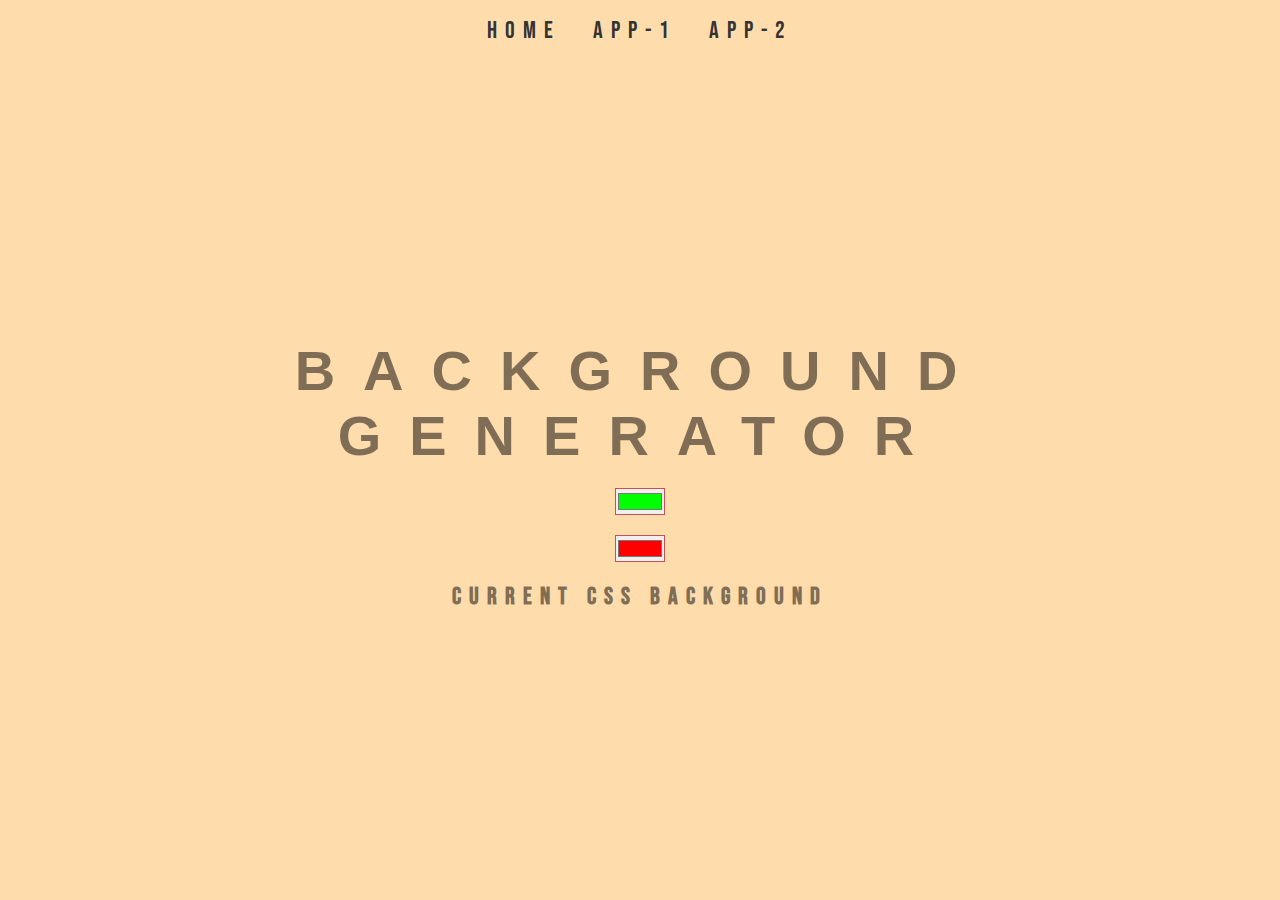
<file: assets/app2.html>
<!DOCTYPE html>
<html lang="en">
<head>
    <meta charset="UTF-8">
    <meta http-equiv="X-UA-Compatible" content="IE=edge">
    <meta name="viewport" content="width=device-width, initial-scale=1.0">
    <title>Github user search</title>
        <!-- own css -->
        <link rel="stylesheet" href="../main.css">
        <link rel="stylesheet" href="./app2.css">
        <!-- google fonts -->
        <link href="https://fonts.googleapis.com/css2?family=Bebas+Neue&display=swap" rel="stylesheet"> 
        <!-- fontAwsome cdn -->
        <link rel="stylesheet" href="https://cdnjs.cloudflare.com/ajax/libs/font-awesome/6.1.1/css/all.min.css">
        <!-- jquery cdn -->
        <script src="https://cdnjs.cloudflare.com/ajax/libs/jquery/3.6.0/jquery.js"></script>
</head>
<body>
    
    <div class="container">
        <header>
            <nav>
                <ul>
                    <li><a href="../index.html">Home</a></li>
                    <li id="#app"><a href="./app1.html">App-1</a></li>
                    <li id="#about"><a href="./app2.html">App-2</a></li>
                </ul>
            </nav>
        </header>

        <main id="gradient">
            <h1>Background Generator</h1>
            <input class="color1" type="color" name="color1" value="#00ff00">
            <input class="color2" type="color" name="color2" value="#ff0000">
            <h2>Current CSS Background</h2>
            <h3></h3>
        </main>
    </div>
<script src="./app2.js"></script>
</body>
</html>
</file>
<file: main.css>
*{
    margin: 0;
    padding: 0;
    box-sizing: border-box;
    font-family: 'Bebas Neue', cursive;
    border-color: #C65151;
}

body{
    background-color: #FFDCAB;
}

.container{
    display: grid;
    height: 100vh;
    grid-template-rows: auto 1fr;
    gap: 24px;
    padding: 0 30px;
}

header{
    grid-row: 1;
}

main{
    grid-row: 2;
}

/* header */

nav{
    display: flex;
    justify-content: center;
    margin-top: 1rem;
}

ul{
    display: flex;
    gap: 2rem;
    list-style: none;
}

a{
    text-decoration: none;
    font-size: 24px;
    color: #333;
}

/* main */

main{
    display: flex;
    flex-direction: column;
    align-items: center;
    justify-content: center;
    gap: 20px;
}

main p{
    display: block;
    max-width: 550px;
    font-size: 2em;
    text-align: center;
    line-height: 59xp;
    border-bottom: 3px solid #C65151;
}

.social a{
    color: #333;
}

i{
    font-size: 20px;
    padding-left: 1rem;
    cursor: pointer;
}

.linkdin:hover{
    color: #0A66C2;
}

.git:hover{
    color: #333;
}

.ig:hover{
    color: #fb3958;
}
</file>
<file: assets/app2.css>
body {

    color: rgba(0,0,0,.5);
    text-align: center;
    text-transform: uppercase;
    letter-spacing: .5em;
    top: 15%;

}

h1 {
    font: 600 3.5em 'Raleway', sans-serif;
    color: rgba(0,0,0,.5);
    text-align: center;
    text-transform: uppercase;
    letter-spacing: .5em;
    width: 100%;
}

h3 {
	font: 900 1em 'Raleway', sans-serif;
    color: rgba(0,0,0,.5);
    text-align: center;
    text-transform: none;
    letter-spacing: 0.01em;

}
</file>
